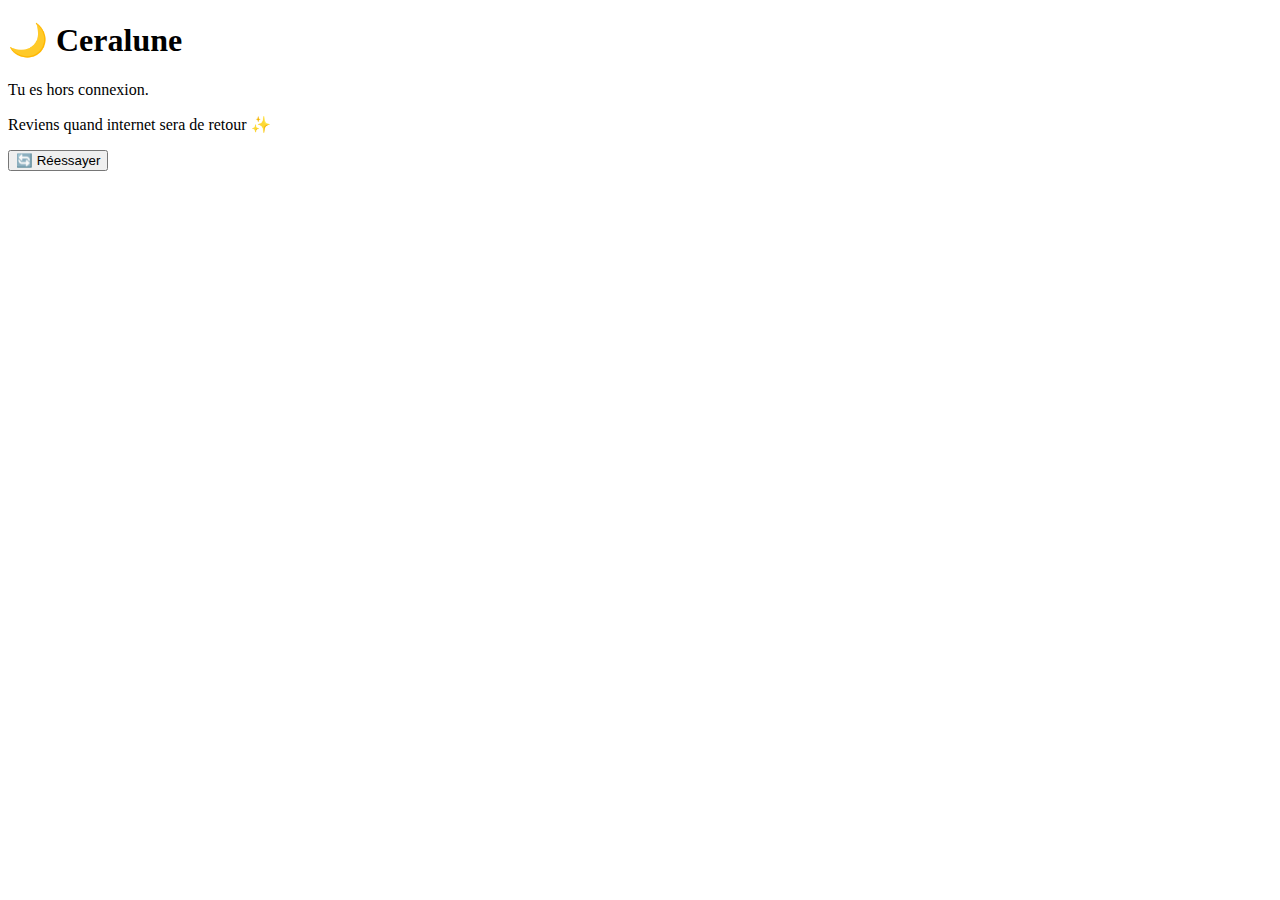
<file: offline.html>
<!doctype html>
<html lang="fr">
<head>
  <meta charset="utf-8">
  <meta name="viewport" content="width=device-width, initial-scale=1">
  <title>Crealune – Hors connexion</title>
  <link rel="stylesheet" href="style.css">
</head>
<body class="offline-page">

  <main class="offline-container">
    <h1>🌙 Ceralune</h1>
    <p>Tu es hors connexion.</p>
    <p>Reviens quand internet sera de retour ✨</p>

    <button onclick="location.reload()" class="btn btn-primary">
      🔄 Réessayer
    </button>
  </main>

</body>
</html>
</file>
<file: style.css>

</file>
